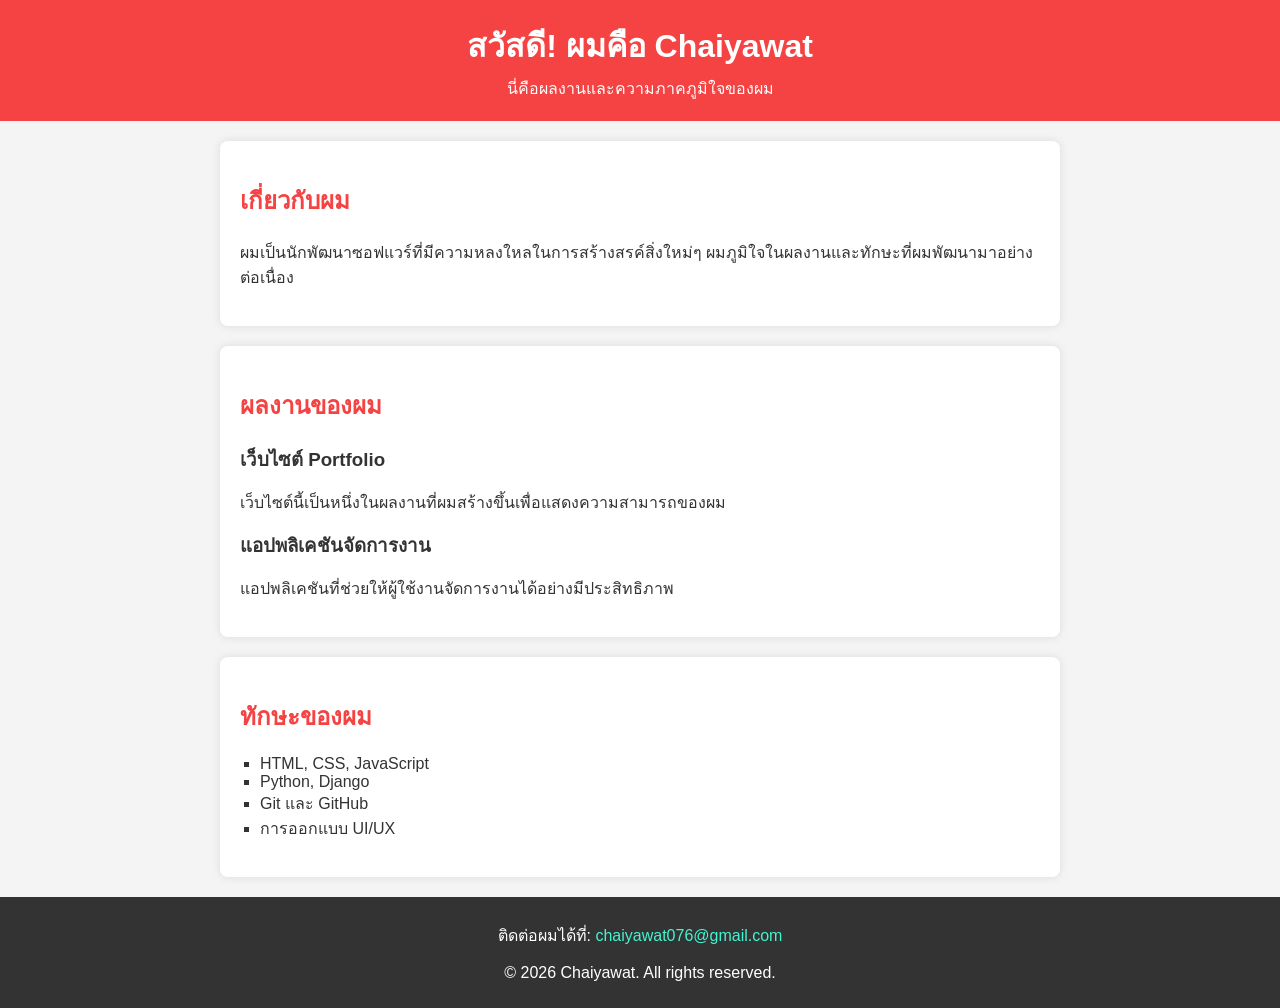
<file: index.html>
<!DOCTYPE html>
<html lang="th">
<head>
  <meta charset="UTF-8">
  <meta name="viewport" content="width=device-width, initial-scale=1.0">
  <meta name="description" content="เว็บไซต์แสดงผลงานและทักษะของ Chaiyawat">
  <title>ความภาคภูมิใจของ Chaiyawat</title>
  <link rel="stylesheet" href="style.css">
</head>
<body>
  <header>
    <h1>สวัสดี! ผมคือ Chaiyawat</h1>
    <p>นี่คือผลงานและความภาคภูมิใจของผม</p>
  </header>

  <section id="about">
    <h2>เกี่ยวกับผม</h2>
    <p>ผมเป็นนักพัฒนาซอฟแวร์ที่มีความหลงใหลในการสร้างสรค์สิ่งใหม่ๆ ผมภูมิใจในผลงานและทักษะที่ผมพัฒนามาอย่างต่อเนื่อง</p>
  </section>

  <section id="projects">
    <h2>ผลงานของผม</h2>
    <div class="project">
      <h3>เว็บไซต์ Portfolio</h3>
      <p>เว็บไซต์นี้เป็นหนึ่งในผลงานที่ผมสร้างขึ้นเพื่อแสดงความสามารถของผม</p>
    </div>
    <div class="project">
      <h3>แอปพลิเคชันจัดการงาน</h3>
      <p>แอปพลิเคชันที่ช่วยให้ผู้ใช้งานจัดการงานได้อย่างมีประสิทธิภาพ</p>
    </div>
  </section>

  <section id="skills">
    <h2>ทักษะของผม</h2>
    <ul>
      <li>HTML, CSS, JavaScript</li>
      <li>Python, Django</li>
      <li>Git และ GitHub</li>
      <li>การออกแบบ UI/UX</li>
    </ul>
  </section>

  <footer>
    <p>ติดต่อผมได้ที่: <a href="mailto:chaiyawat076@gmail.com">chaiyawat076@gmail.com</a></p>
    <p>&copy; <span id="year"></span> Chaiyawat. All rights reserved.</p>
  </footer>

  <script src="script.js"></script>
</body>
</html>
</file>
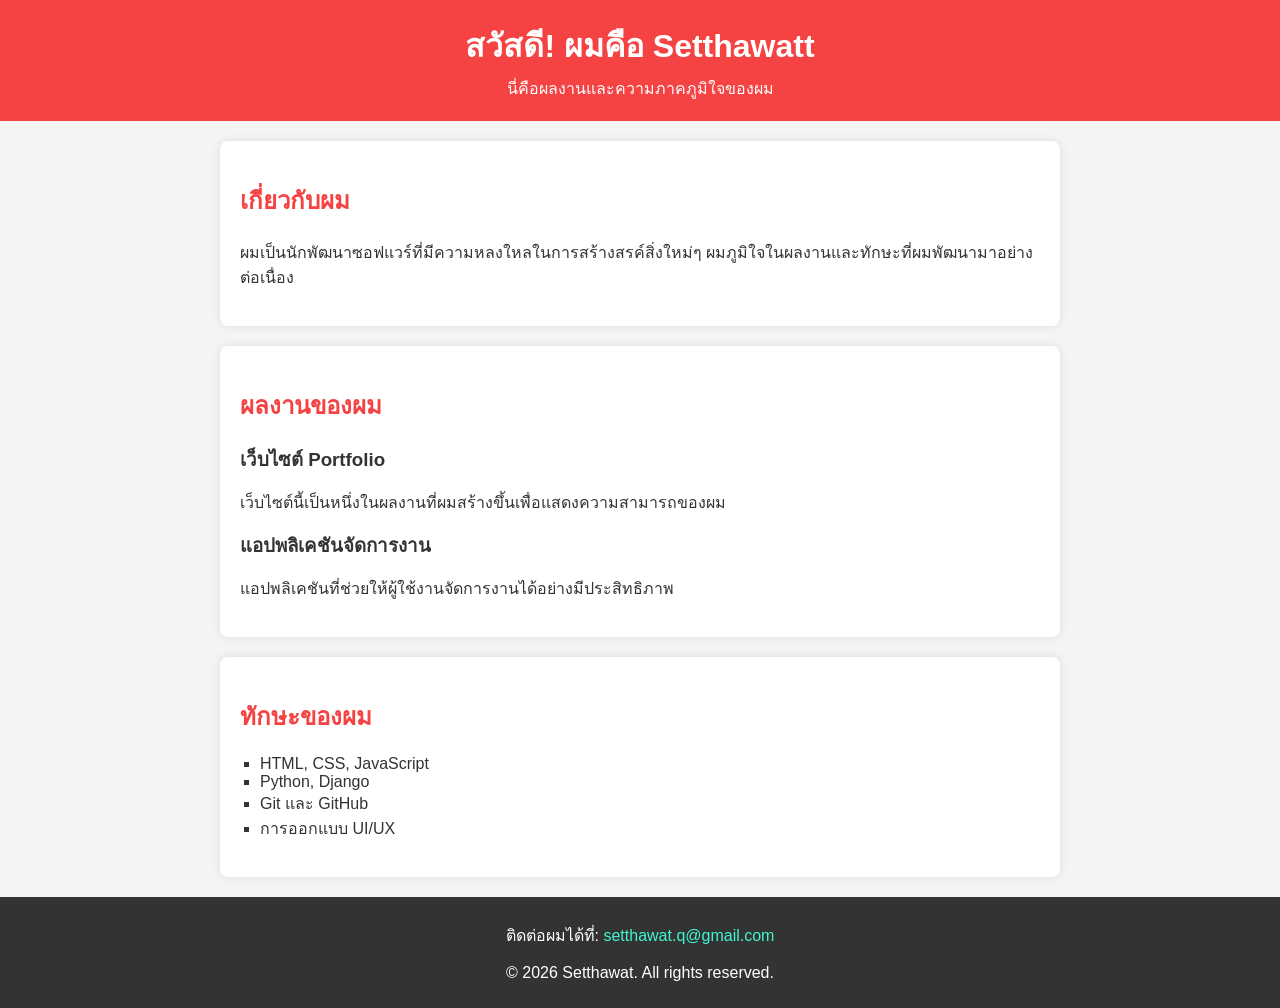
<file: Sigmajud.html>
<!DOCTYPE html>
<html lang="th">
<head>
    <meta charset="UTF-8">
    <meta name="viewport" content="width=device-width, initial-scale=1.0">
    <meta name="description" content="เว็บไซต์แสดงผลงานและทักษะของ Setthawat">
  <title>ความภาคภูมิใจของ Setthawat</title>
  <link rel="stylesheet" href="style.css">
</head>
<body>
  <header>
    <h1>สวัสดี! ผมคือ Setthawatt</h1>
    <p>นี่คือผลงานและความภาคภูมิใจของผม</p>
  </header>

  <section id="about">
    <h2>เกี่ยวกับผม</h2>
    <p>ผมเป็นนักพัฒนาซอฟแวร์ที่มีความหลงใหลในการสร้างสรค์สิ่งใหม่ๆ ผมภูมิใจในผลงานและทักษะที่ผมพัฒนามาอย่างต่อเนื่อง</p>
  </section>

  <section id="projects">
    <h2>ผลงานของผม</h2>
    <div class="project">
      <h3>เว็บไซต์ Portfolio</h3>
      <p>เว็บไซต์นี้เป็นหนึ่งในผลงานที่ผมสร้างขึ้นเพื่อแสดงความสามารถของผม</p>
    </div>
    <div class="project">
      <h3>แอปพลิเคชันจัดการงาน</h3>
      <p>แอปพลิเคชันที่ช่วยให้ผู้ใช้งานจัดการงานได้อย่างมีประสิทธิภาพ</p>
    </div>
  </section>

  <section id="skills">
    <h2>ทักษะของผม</h2>
    <ul>
      <li>HTML, CSS, JavaScript</li>
      <li>Python, Django</li>
      <li>Git และ GitHub</li>
      <li>การออกแบบ UI/UX</li>
    </ul>
  </section>

  <footer>
    <p>ติดต่อผมได้ที่: <a href="mailto:setthawat.q@gmail.com">setthawat.q@gmail.com</a></p>
    <p>&copy; <span id="year"></span> Setthawat. All rights reserved.</p>
  </footer>

  <script src="script.js"></script>
</body>
</html>
</file>
<file: style.css>
body {
   font-family: Arial, sans-serif;
   line-keight: 1.6;
   margin: 0;
   padding: 0;
   background-color: #f4f4f4;
   color: #333
}

header {
    background: #f54242;
    color: white;
    padding: 20px 0;
    text-align: center;
}

header h1 {
    margin: 0;
}

header p {
    margin: 5px 0 0;
}

section {
    padding: 20px;
    margin: 20px auto;
    max-width: 800px;
    background: white;
    border-radius: 8px;
    box-shadow: 0 0 10px rgba(0, 0, 0, 0.1);
}

h2 {
    color: #f54242;
}

.project {
    magin-bottom: 20px;
}

.project h3 {
    margin: 0 0 10px;
    color: #333;
}

ul {
    list-style-type: square;
    padding-left: 20px;
}

footer {
    text-align: center;
    padding: 10px 0;
    background: #333;
    color: white;
    margin-top: 20px;
}
footer a {
   color: #42f5d1;
   text-decoration: none;
}
</file>
